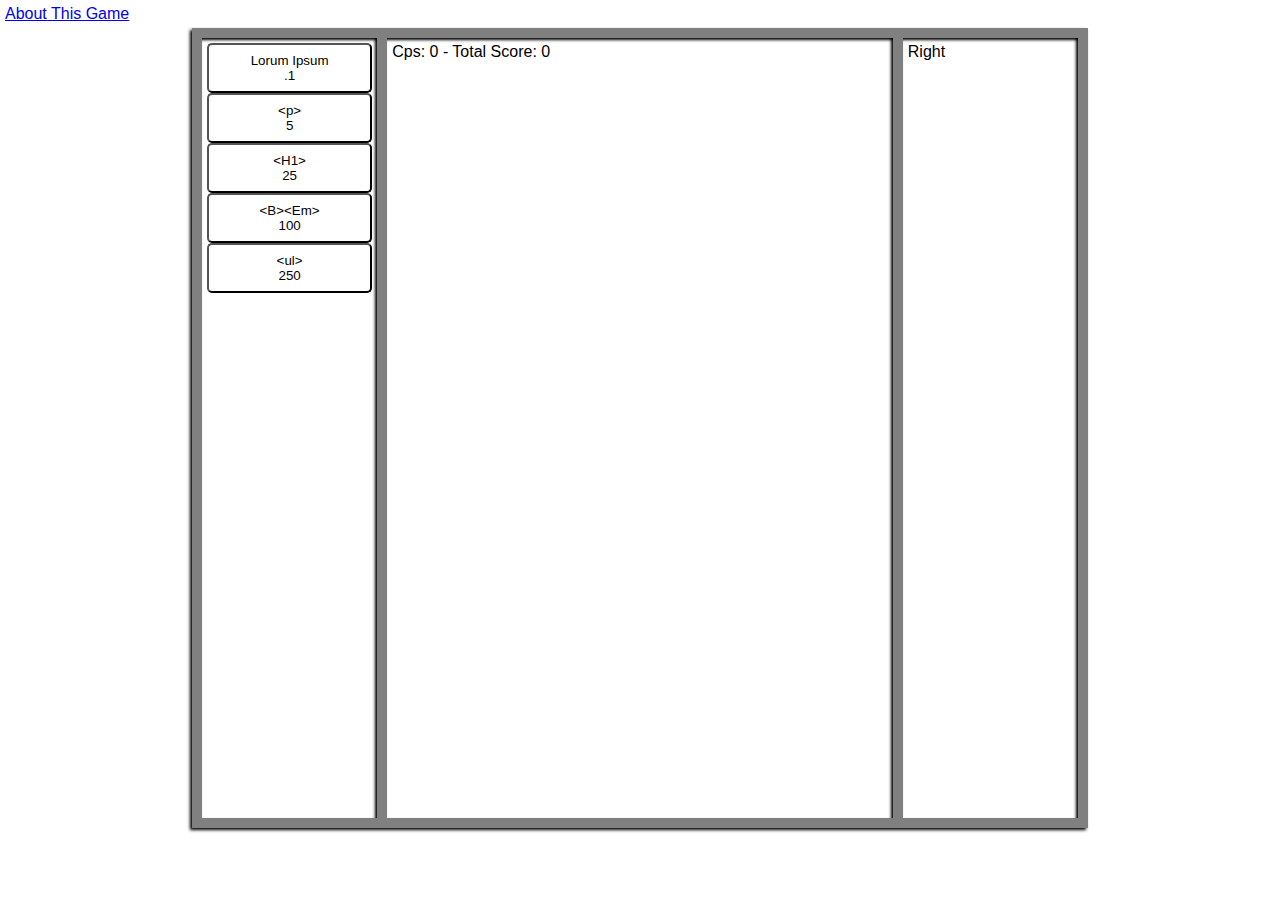
<file: index.html>
<!DOCTYPE html>
<html lang="en">
<head>
    <meta charset="UTF-8">
    <meta http-equiv="X-UA-Compatible" content="IE=edge">
    <meta name="viewport" content="width=device-width, initial-scale=1.0">
    <title>Game_W22</title>
    <link href="css/css.css" rel="stylesheet" />
</head>
<body>
    <p><a href="about.html">About This Game</a></p>
    <div class="grid-container">
        <!-- Left Sidebar -->
        <div class="grid-item">
            <div class="grid-container-left">
                <div class="grid-item">
                    <button id="btnLorem" class="gameButtons" type="button">
                        Lorum Ipsum <br />
                        .1
                    </button>
                </div>
                <div class="grid-item">
                    <button id="btnPTag" class="gameButtons" type="button">
                        &lt;p&gt;<br />
                        5
                    </button>
                </div>
                <div class="grid-item">
                    <button id="btnHeading" class="gameButtons" type="button">
                        &lt;H1&gt;<br />
                        25
                    </button>
                </div>
                <div class="grid-item">
                    <button id="btnInline" class="gameButtons" type="button">
                        &lt;B&gt;&lt;Em&gt;<br />
                        100
                    </button>
                </div>
                <div class="grid-item">
                    <button id="btnList" class="gameButtons" type="button">
                        &lt;ul&gt;<br />
                        250
                    </button>
                </div>
                
            </div>
        </div>
        <!-- Center -->
        <div class="grid-item">
            <div id="display">

            </div>
        </div>
        <!-- Right Sidebar -->
        <div class="grid-item">Right</div>
    </div>
    <script src="js/js.js"></script>
</body>
</html>
</file>
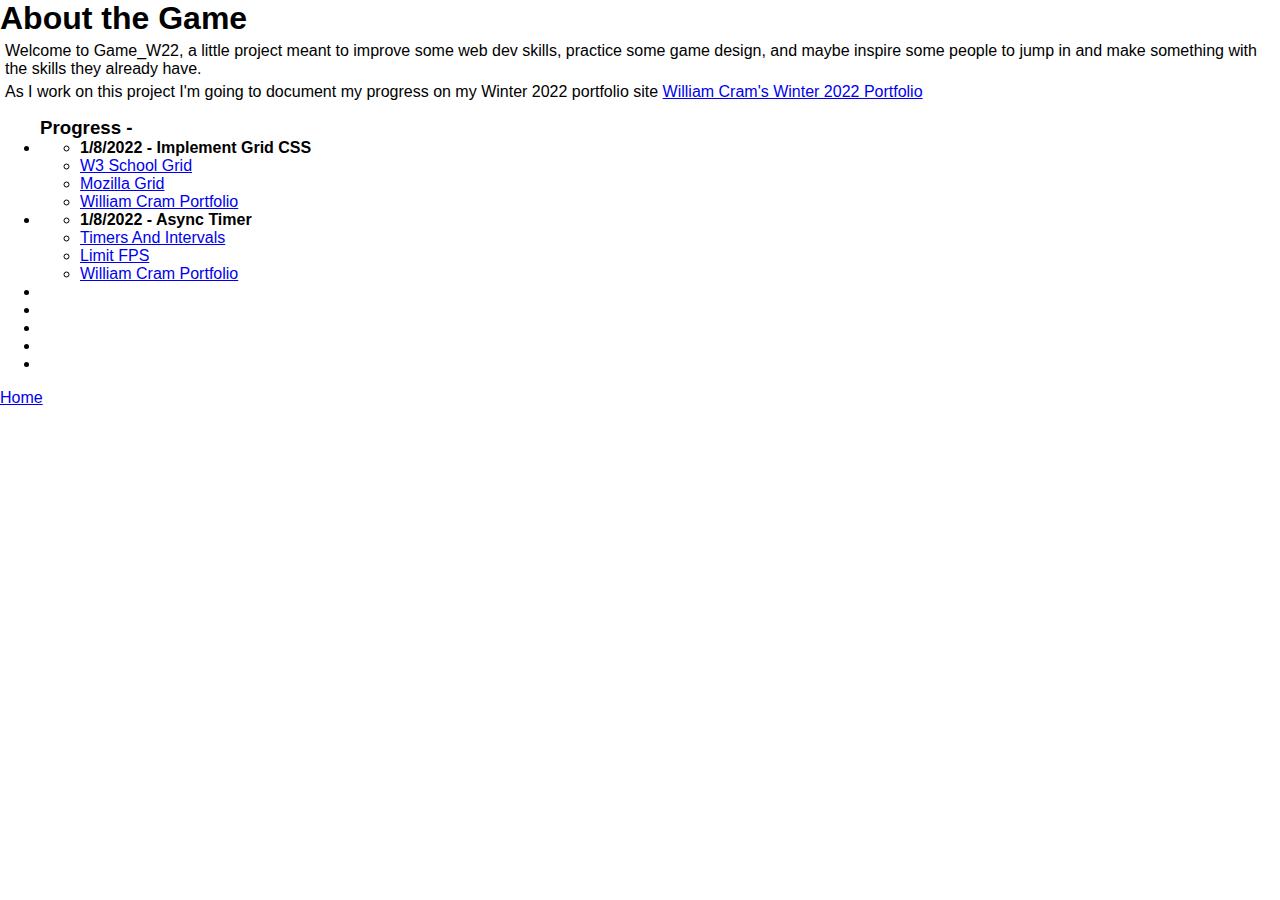
<file: about.html>
<!DOCTYPE html>
<html lang="en">
<head>
    <meta charset="UTF-8">
    <meta http-equiv="X-UA-Compatible" content="IE=edge">
    <meta name="viewport" content="width=device-width, initial-scale=1.0">
    <title>About Game_W22</title>
    <link href="css/css.css" rel="stylesheet" />
</head>
<body>
    <h1>About the Game</h1>
    <p>Welcome to Game_W22, a little project meant to improve some web dev skills, practice some game design, and maybe inspire some people to jump in and make something with the skills they already have.</p>

    <p>As I work on this project I'm going to document my progress on my Winter 2022 portfolio site <a href="https://wcramrtc.github.io/Portfolio_W22/">William Cram's Winter 2022 Portfolio</a></p>

    <ul><h3>Progress - </h3>
        <li>
            <ul>
                <li><b>1/8/2022 - Implement Grid CSS</b></li>
                <li><a href="https://www.w3schools.com/css/css_grid.asp" target="_blank">W3 School Grid</a></li>
                <li><a href="https://developer.mozilla.org/en-US/docs/Web/CSS/CSS_Grid_Layout" target="_blank">Mozilla Grid</a></li>
                <li><a href="#">William Cram Portfolio</a></li>
            </ul>
        </li>
        <li>            <ul>
            <li><b>1/8/2022 - Async Timer</b></li>
            <li><a href="https://developer.mozilla.org/en-US/docs/Learn/JavaScript/Asynchronous/Timeouts_and_intervals" target="_blank">Timers And Intervals</a></li>
            <li><a href="http://jsfiddle.net/chicagogrooves/nRpVD/2/" target="_blank">Limit FPS</a></li>
            
            <li><a href="#">William Cram Portfolio</a></li>
        </ul></li>
        <li></li>
        <li></li>
        <li></li>
        <li></li>
        <li></li>
    </ul>

    <a href="index.html">Home</a>
</body>
</html>
</file>
<file: css/css.css>
/* Something new: Customer Properties aka CSS variables */

:root {
    /* colors */
    --main-color: white;
    --trim-color: grey;

    /*sizes */
    --trim-size: 10px;
}

* {
    font-family: Arial, Helvetica, sans-serif;
    background-color: var(--main-color);
    box-sizing: border-box;
    margin: 0;
    padding: 0;
}

ul, ol {
    margin: revert;
    padding: revert;
}

/* Grid Elements */
.grid-container {
    display: grid;
    grid-template-columns: 20% auto 20%;
    width: 70%;
    height: 800px;
    margin: 0 auto;
    column-gap: var(--trim-size);

    /* colors */
    background-color: var(--trim-color);
    border: var(--trim-size) solid var(--trim-color);

    box-shadow: -2px 2px 3px black;
}

.grid-container > .grid-item {
    box-shadow: inset -2px 2px 3px black;
    padding: 5px;
}

.grid-container-left {

}

.grid-container-left > .grid-item {
    padding: 0px;
}

.grid-container-center {
    
}

.grid-container-right {
    
}

/* Game Display */
.gameButtons {
    width: 100%;
    height: 50px;
    border-radius: 5px;
}

/* Formatting */
p {
    display: block;
    margin: 5px;
}
</file>
